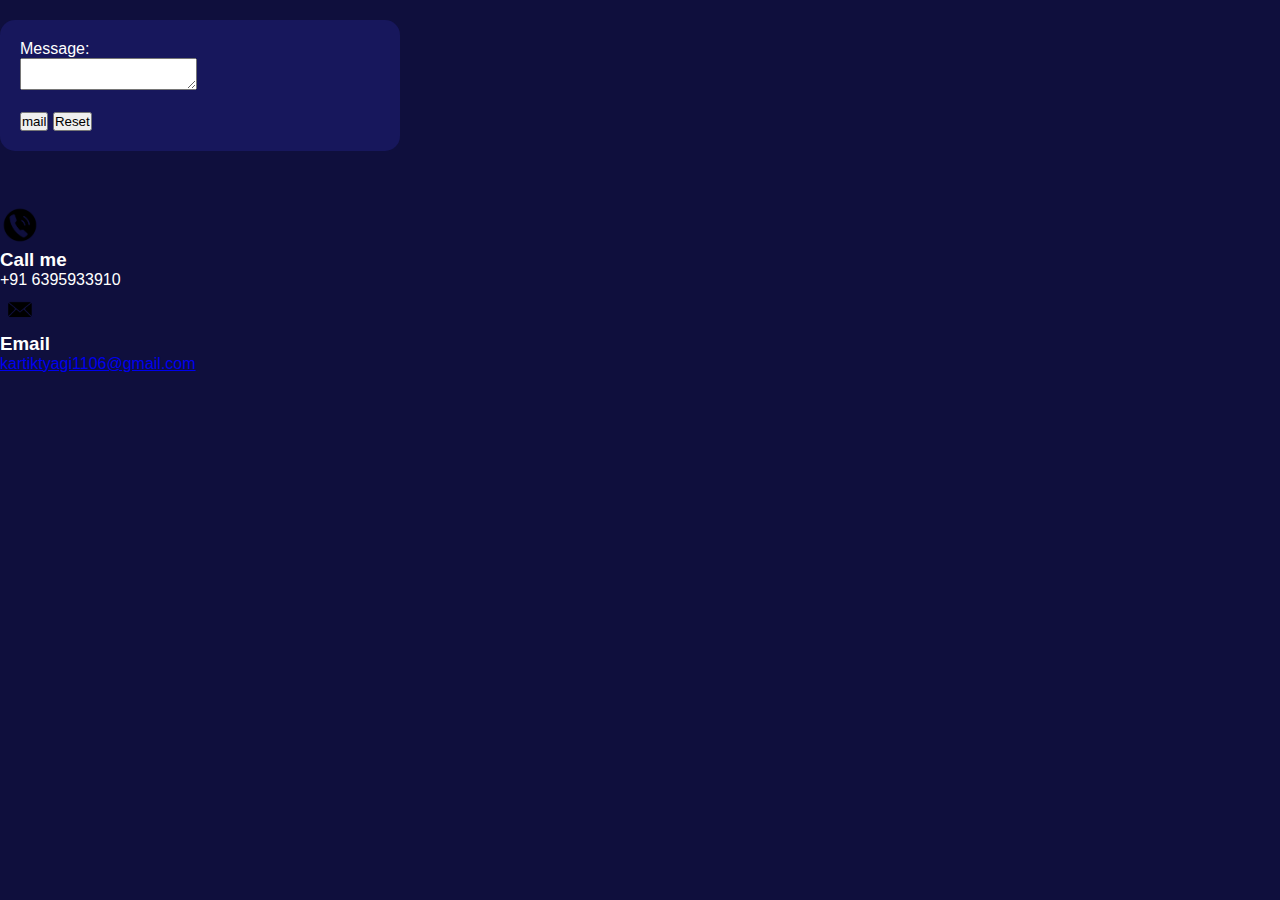
<file: contact.html>
<!DOCTYPE html>
<html lang="en">
<head>
    <meta charset="UTF-8">
    <meta name="viewport" content="width=device-width, initial-scale=1.0">
    <link href="style.css" rel="stylesheet">
    <title>contact me</title>
</head>
<body>
    <div class="form-container">
    <form action="mailto:kartiktyagi1106@gmail.com" method="post" onsubmit="return showPopup()">

        <label for="message">Message:</label><br>
        <textarea  name="message" required></textarea><br><br>

        <input type="submit" value="mail">
        <input type="reset" value="Reset">
        </div>
     <script>
        function showPopup() {
            alert("✅ click ok to open your mailbox");

            // reload page after 1 second
            setTimeout(() => {
                window.location.reload();
            }, 1000);

            return true; // allow mailto to work
        }
    </script>
   <br><br><br>

    <div class="call">
        <img src="callme.png" style="width: 40px; height: 40px;">
        <h3>Call me</h3>
        <p>+91 6395933910</p>
    </div>

     <div class="message">
         <img src="email.png" style="width: 40px; height: 40px;">
        <h3>Email</h3>
       <a href="mailto:kartiktyagi1106@gmail.com"><p>kartiktyagi1106@gmail.com</p></a>
    </div>

</body>
</html>
</file>
<file: style.css>
*{
  margin: 0;
  padding: 0;
  box-sizing: border-box;
  font-family: 'Poppins', sans-serif;
}

body{
  background-size: 100%;
  background: #0f0f3d;
  color: white;
}

/* ===== NAVBAR ===== */
.navbar{
  display: flex;
  justify-content: space-between;
  align-items: center;
  padding: 20px 60px;
  background: #12124a;
}

.navbar nav a{
  color: white;
  margin-left: 25px;
  text-decoration: none;
}

/* ===== HERO ===== */
.hero{
 width: 100%;
  min-height: 100vh;
  background: linear-gradient(135deg, #05053d, #0b0b5c);
  display: flex;
  align-items: center;
  justify-content: center;
  padding: 40px 20px;
}
.hero-container{
  max-width: 1200px;
  width: 100%;
  display: flex;
  align-items: center;
  justify-content: space-around;
  gap: 40px;
}

.hero-text h1 span{
  color: #b45cff;
}

.hero-text h3{
  color: orange;
  margin-top: 10px;
   font-size: 2.2rem;
  margin-bottom: 5px;
}

.buttons{
    display:flex;
    gap: 30px;
  margin-top: 30px;
}

.btn{
  display: inline-block;
  padding: 0px 20px;
  margin-right: 0px;
  background: #b45cff;
  color: white;
  text-decoration: none;
  border-radius: 5px;
}

.hero-img img{

  padding: 0px 0px;
  width: 300px;
}

/* ===== EXPERIENCE ===== */
.experience{
  padding: 80px 60px;
}

.experience h4{
  color: #ccc;
}

.exp-container{
  display: grid;
  grid-template-columns: repeat(auto-fit,minmax(250px,1fr));
  gap: 20px;
  margin-top: 40px;
}

.exp-box{
  background: #17175c;
  padding: 5px;
  border-radius: 10px;
}

/* ===== FOOTER ===== */
.footer{
   background-color: #6c6cca;
  padding: 50px 60px;
}

.footer-content{
  display: flex;
  justify-content: space-between;
  flex-wrap: wrap;
}

.footer a{
  display: block;
  color: white;
  text-decoration: none;
  margin-top: 5px;
}

.copy{
  text-align: center;
  margin-top: 20px;
  font-size: 14px;
}
.img{
display: flex;
justify-content: center;
border-radius: 5px;
}
.form-container{
  max-width: 400px;
  margin-top: 20px;
  background: #17175c;
  padding: 20px;
  border-radius: 15px;
}

@media (max-width: 768px){
  .hero-container{
    flex-direction: column;
    text-align: center;
  }

  .hero-text h1{
    font-size: 2.2rem;
  }

  .hero-text h2{
    font-size: 1.6rem;
  }

  .hero-buttons{
    justify-content: center;
    flex-wrap: wrap;
  }

  .hero-image{
    margin-top: 30px;
  }

  .hero-image img{
    width: 80%;
  }
   .form-container{
  margin-top: 20px;
   font-size: 1.0rem;
}
  }
</file>
